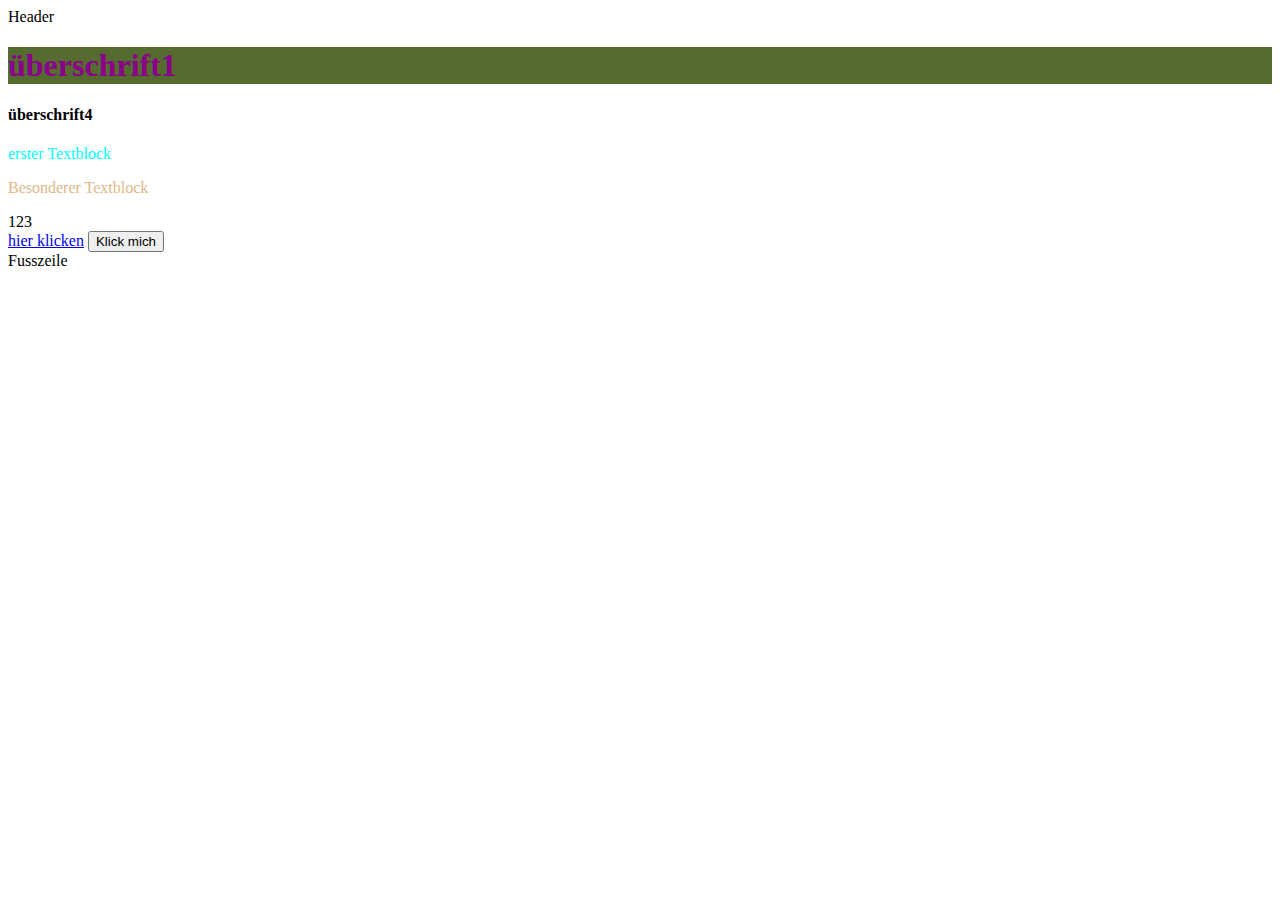
<file: index.html>
<html>
    <head>
        <title>Meine erste Website</title>
        <link rel="stylesheet" href="style.css">
    </head>
    <body>
        <header>Header </header>
        <main>
            <h1>&uumlberschrift1</h1>
           <h4>&uumlberschrift4 </h4>
            <p>erster Textblock</p>
            <p class="besonders">Besonderer Textblock</p>
            <div class="zeile">
                <div>1</div>
                <div>2</div>
                <div>3</div>
            </div>
           <a href="seite2.html">hier klicken</a>
           <button onclick="test()">Klick mich</button>
        </main>
        <footer>Fusszeile</footer>
        <script src="main.js"></script>
    </body>
</html>
</file>
<file: style.css>
h1{color:darkmagenta;
    background-color:darkolivegreen}
     p {color:aqua}
     .besonders{color:burlywood}
     .zeile {
         display: flex;
     }
</file>
